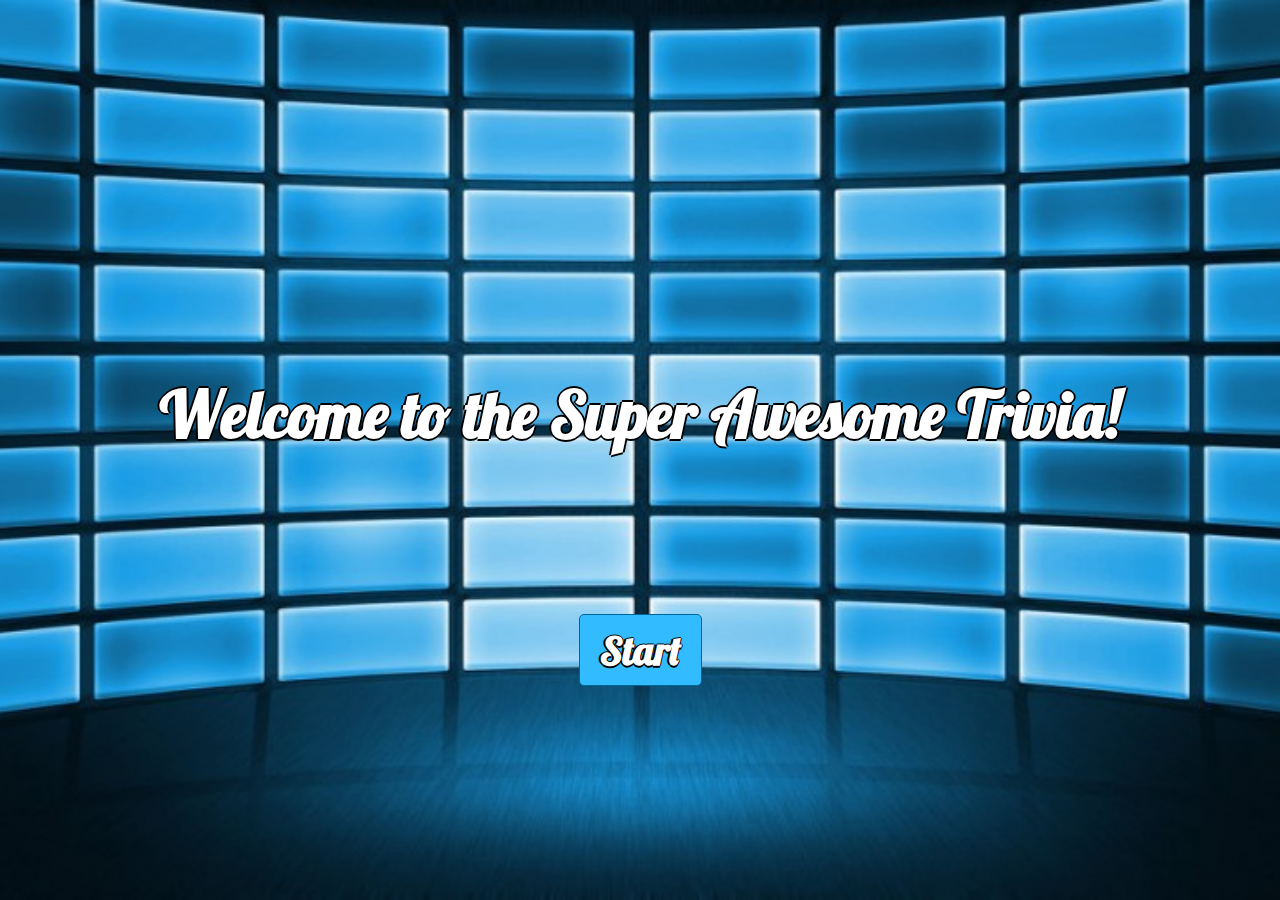
<file: index.html>
<!DOCTYPE html>
<html lang="en">
    <head>
        <meta charset="UTF-8">
        <meta name="viewport" content="width=device-width, initial-scale=1.0">
        <meta http-equiv="X-UA-Compatible" content="ie=edge">
        <link rel="stylesheet" href="https://cdnjs.cloudflare.com/ajax/libs/font-awesome/5.11.2/css/all.min.css">
        <link type="text/css" rel="stylesheet" href="assets/css/style.css">
        <link rel="shortcut icon" href="assets/images/favicon.png"> 
        <title>Super awesome trivia</title>
    </head>

    <body class="background-clear background-positioning">

    <!-- Welcome screen  -->
        <div id="welcome">
            <div>
                <h1 class="welcome top-spacing">Welcome to the Super Awesome Trivia!</h1>
            </div>

            <div class="controlls top-spacing">
                    <button id="start-button" class="question-btn btn">Start</button>
            </div>
        </div>

    <!-- Category selection -->

        <div id="categories" class="container hide">

            <div id="category-selection">
                <div class="question-title">Please select a category:</div>
                    
                <div class="btn-grid top-spacing">
                    <button class="btn no-style category-btn btn-scaled" data-category="9">General knowledge</button>
                    <button class="btn no-style category-btn btn-scaled" data-category="15">Games</button>
                    <button class="btn no-style category-btn btn-scaled" data-category="22">Geography</button>
                    <button class="btn no-style category-btn btn-scaled" data-category="14">Television</button>
                </div>
            </div>
        </div>

    <!-- Loading screen -->
        <div id="loading-screen" class="container no-style hide">
            <h1 class="question-title">Preparing questions...</h1>
            <img src="assets/images/loading.gif" class = "loader-image" alt="Loading animation...">
        </div>
        
    <!-- Question screen -->

        <div id="question-wrapper" class="container hide bottom-margin">

            <div id="question-container">
                <div class="question-title">Question:</div>
                <div id="question">
                    What is the right answer?
                </div>
                <div id="answers-div" class="btn-grid">
                    <button class="btn btn-scaled answer" data-number="1">Answer1</button>
                    <button class="btn btn-scaled answer" data-number="2">Answer2</button>
                    <button class="btn btn-scaled answer" data-number="3">Answer3</button>
                    <button class="btn btn-scaled answer" data-number="4">Answer4</button>
                </div>
            </div>

            <div id="controlls" class="controlls">
                <button id="next-btn" class="question-btn btn correct hide">Next question</button>
                <button id="restart-btn" class="question-btn btn wrong hide">Restart!</button>
                <button id="timer-btn" class="question-btn btn"></button>
            </div>

        </div>

    <!-- Victory screen -->

        <div id="victory" class="hide">
            <div>
                <h1 class="welcome top-spacing">CONGRATULATIONS! You won!</h1>
                <p class="victory-question">How about trying another category?</p>
            </div>

            <div class="controlls top-spacing">
                <button id="again" class="question-btn btn">Pick another category</button>
            </div>
        </div>

    <!-- Question counter -->

        <div id="question-counter" class="hide">
            <p class="answers-counter">Correct/total questions:  <span id="counter" class="counter">   0</span><span class="counter">/3</span></p>
        </div>
    
        
        <script src="https://cdnjs.cloudflare.com/ajax/libs/jquery/3.4.1/jquery.slim.min.js"></script>

        <script src ="assets/js/script.js"></script>
    </body>

</html>
</file>
<file: assets/css/style.css>
@import url('https://fonts.googleapis.com/css2?family=Lobster&family=Source+Sans+Pro&display=swap');

*::before, *::after {
    box-sizing: border-box;
}

:root {
    --hue-neutral: 200;
    --hue-wrong: 0;
    --hue-correct: 145;
}

body {
    --hue: var(--hue-neutral);
    padding: 0;
    margin: 0;
    display: flex;
    width: 100vw;
    height: 100vh;
    justify-content: center;
    align-items: center;
    background-color: hsl(var(--hue), 100%, 95%);
    font-family: 'Source Sans Pro', 'Arial Narrow', Calibri;
}

body.correct {
    --hue: var(--hue-correct);
}

body.wrong {
    --hue: var(--hue-wrong);
}

.welcome {
    text-align: center;
    font-size: 4rem;
    font-family: 'Lobster', 'Source Sans Pro', Calibri;
    color: rgb(255, 255, 255);
    text-shadow: -2px 0 black, 0 2px black, 2px 0 black, 0 -2px black;
}

.background-clear {
    background-image: url("../images/background-clear.jpg");
}

.background-blurry {
    background-image: url("../images/background-blurry.jpg");
}

.background-positioning {
    background-size: cover;
    background-position: center top;
}

.top-spacing {
    margin-top: 10rem;
}

.container {
    width: 80vw;
    background-color: white;
    border-radius: 5px;
    padding: 10px;
    box-shadow: 0 0 10px 2px;
}

.bottom-margin {
    margin-bottom: 5rem;
}

.loader-image {
    width: 50%;
    height: 30%;
}

.no-style {
    text-decoration: none;
    text-align: center;
}

#question {
    font-size: 1.5rem;
}

.question-title {
    font-size: 2rem;
    font-family: 'Lobster', 'Source Sans Pro', Calibri;
}

.btn-grid {
    display: grid;
    grid-template-columns: repeat(2, auto);
    gap: 0.6rem;
    margin: 1.2rem 0;
}

.btn {
    font-size: 1.5rem;
    --hue: var(--hue-neutral);
    border: 1px solid hsl(var(--hue), 100%, 30%);
    background-color: hsl(var(--hue), 100%, 60%);
    border-radius: 5px;
    padding: 5px 10px;
    color: white;
    outline: none;
    font-family: 'Source Sans Pro', 'Arial Narrow', Calibri;
}

.btn:hover {
    border-color: black;
}

.correct {
    background-color: #33FF88;
}

.wrong {
    background-color: #FF3333;
}

.btn.correct {
    --hue: var(--hue-correct);
    text-shadow: -2px 0 black, 0 2px black, 1px 0 black, 0 -1px black;
}

.btn.wrong {
    --hue: var(--hue-wrong);
}

.question-btn {
    min-width: 6rem;
    font-size: 2.5rem;
    font-weight: bold;
    padding: 0.6rem 1.25rem;
    font-family: 'Lobster', 'Source Sans Pro', Calibri;
    text-shadow: -2px 0 black, 0 2px black, 1px 0 black, 0 -1px black;
}

.controlls {
    display: flex;
    justify-content: center;
    align-items: center;
    z-index: 100;
}

#again {
    z-index: 100;
}

.hide {
    display: none;
}

.victory-question {
    font-size: 1.5rem;
    text-align: center;
    color: black;
    font-style: italic;
    text-shadow: -1px 0 white, 0 1px white, 1px 0 white, 0 -1px white;
}

#question-counter {
    position: fixed;
    left: 0;
    bottom: 0;
    right: 0;
    top: auto;
    padding-right: 3rem;
    color: white;
    text-align: right;
}

.answers-counter {
    font-size: 1rem;
}

#counter {
    color: #33FF88;
}

.counter {
    font-size: 3rem;
    font-weight: bold;
    font-family: 'Lobster', 'Source Sans Pro', Calibri;
}

@media only screen and (max-width: 540px) {

    .btn-grid {
        display: block;
    }

    .btn-scaled {
        width: 100%;
        margin-top: 0.6rem;
    }

    .welcome {
        text-align: center;
        font-size: 2rem;
        font-family: 'Lobster', 'Source Sans Pro', Calibri;
        color: rgb(255, 255, 255);
        text-shadow: -2px 0 black, 0 2px black, 2px 0 black, 0 -2px black;
    }

    .victory-question {
        font-size: 1rem;
        text-align: center;
        color: black;
        font-style: italic;
        text-shadow: -1px 0 white, 0 1px white, 1px 0 white, 0 -1px white;
    }

    #again {
        z-index: 100;
        font-size: 1.5rem;
    }
}
</file>
